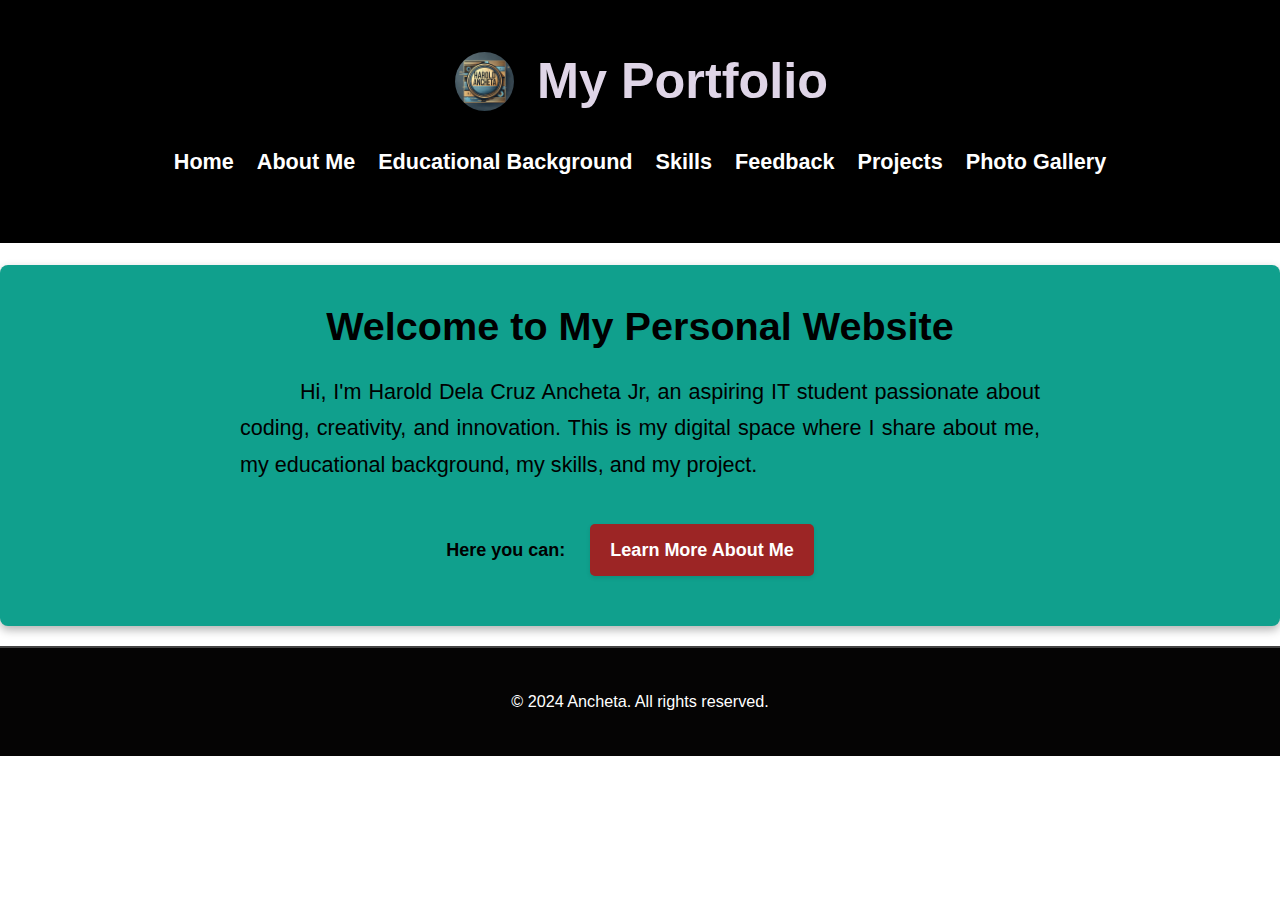
<file: index.html>
<!DOCTYPE html>
<html lang="en">
<head>
  <meta charset="UTF-8">
  <meta name="viewport" content="width=device-width, initial-scale=1.0">
  <meta http-equiv="X-UA-Compatible" content="ie=edge">
  <title>My Personal Website</title>
  <link rel="stylesheet" href="style.css">
</head>
<body>

  <header>
    <div class="container">
      <div class="logo-container">
        <img src="harold.1.webp" alt="Website Logo" class="logo">
        <h1>My Portfolio</h1>
      </div>
      <nav>
        <ul>
          <li><a href="index.html" class="active"> Home </a></li>
          <li><a href="about.html"> About Me </a></li>
          <li><a href="education.html"> Educational Background </a></li>
          <li><a href="skills.html"> Skills </a></li>
          <li><a href="pedbak.html"> Feedback </a></li>
          <li><a href="projects.html" class="active"> Projects </a></li>
          <li><a href="gallery.html" class="active"> Photo Gallery </a></li>
        </ul>
      </nav>
    </div>
  </header>

  <section id="home">
    <div class="content">
      <div class="hero">
        <h2>Welcome to My Personal Website</h2>
        <p>Hi, I'm Harold Dela Cruz Ancheta Jr, an aspiring IT student passionate about coding, creativity, and innovation. This is my digital space where I share about me, my educational background, my skills, and my project.</p> 
        <strong>Here you can:</strong>
        <a href="about.html" class="btn">Learn More About Me</a>
      </div>
    </div>
  </section>

  <footer>
    <div class="container">
      <p>&copy; 2024 Ancheta. All rights reserved.</p>
    </div>
  </footer>

</body>
</html>
</file>
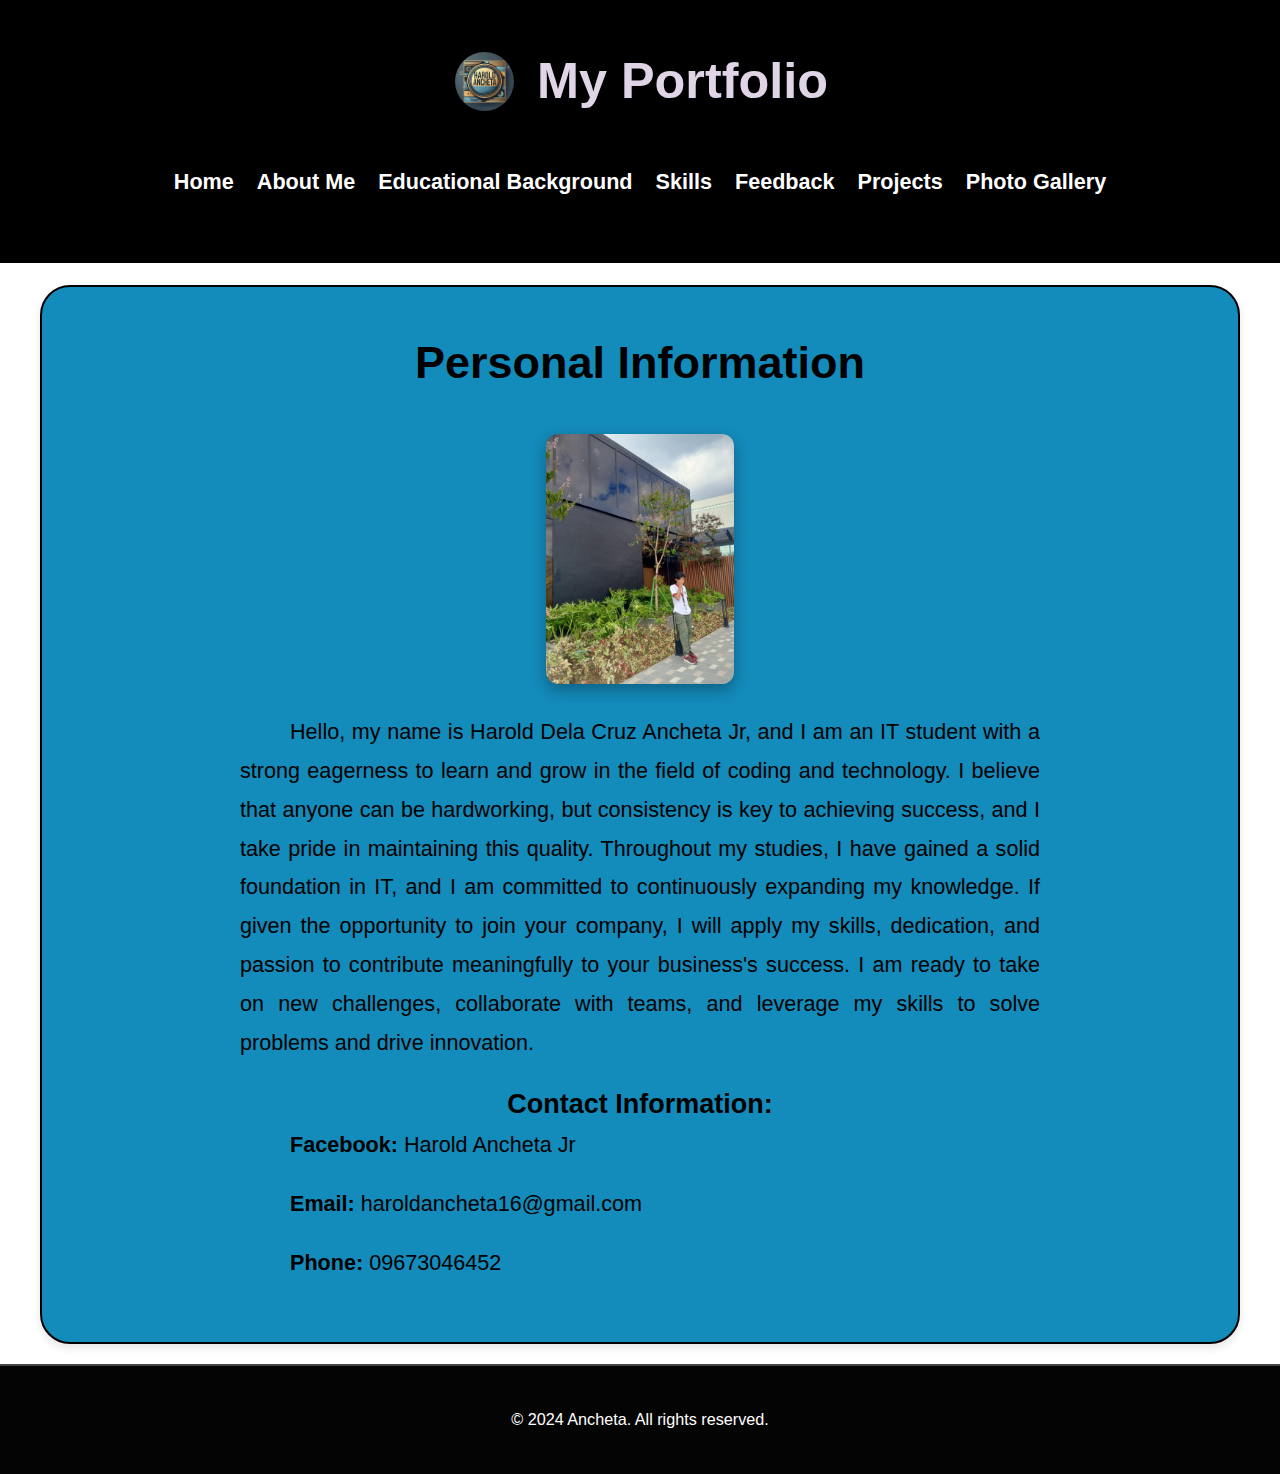
<file: about.html>
<!DOCTYPE html>
<html lang="en">
<head>
  <meta charset="UTF-8">
  <meta name="viewport" content="width=device-width, initial-scale=1.0">
  <meta http-equiv="X-UA-Compatible" content="ie=edge">
  <title>About Me</title>
  <link rel="stylesheet" href="style.css">
</head>
<body>

  <header>
    <div class="container">
      <div class="logo-container">
        <img src="harold.1.webp" alt="Website Logo" class="logo">
        <h1>My Portfolio</h1>
      <nav>
        <ul>
          <li><a href="index.html" class="active"> Home </a></li>
          <li><a href="about.html"> About Me </a></li>
          <li><a href="education.html"> Educational Background </a></li>
          <li><a href="skills.html"> Skills </a></li>
          <li><a href="pedbak.html"> Feedback </a></li>
          <li><a href="projects.html" class="active"> Projects </a></li>
          <li><a href="gallery.html" class="active"> Photo Gallery </a></li>
        </ul>
      </nav>
    </div>
  </header>

  <section id="about" class="white-border">
    <div class="content">
        <h2>Personal Information</h2>
        <img src="462551386_628970989461185_4091678912651691956_n.jpg" alt="462559341_888314796611163_5115572072689347271_n" class="home-image">
        <p>Hello, my name is Harold Dela Cruz Ancheta Jr, and I am an IT student with a strong eagerness to learn and grow in the field of coding and technology. I believe that anyone can be hardworking, but consistency is key to achieving success, and I take pride in maintaining this quality. Throughout my studies, I have gained a solid foundation in IT, and I am committed to continuously expanding my knowledge.
    
            If given the opportunity to join your company, I will apply my skills, dedication, and passion to contribute meaningfully to your business's success. I am ready to take on new challenges, collaborate with teams, and leverage my skills to solve problems and drive innovation.</p>
            <h3>Contact Information:</h3>
            <p><strong>Facebook:</strong> Harold Ancheta Jr</p>
            <p><strong>Email:</strong> haroldancheta16@gmail.com</p>
            <p><strong>Phone:</strong> 09673046452</p>
    </div>
  </section>

  <footer>
    <div class="container">
      <p>&copy; 2024 Ancheta. All rights reserved.</p>
    </div>
  </footer>

</body>
</html>
</file>
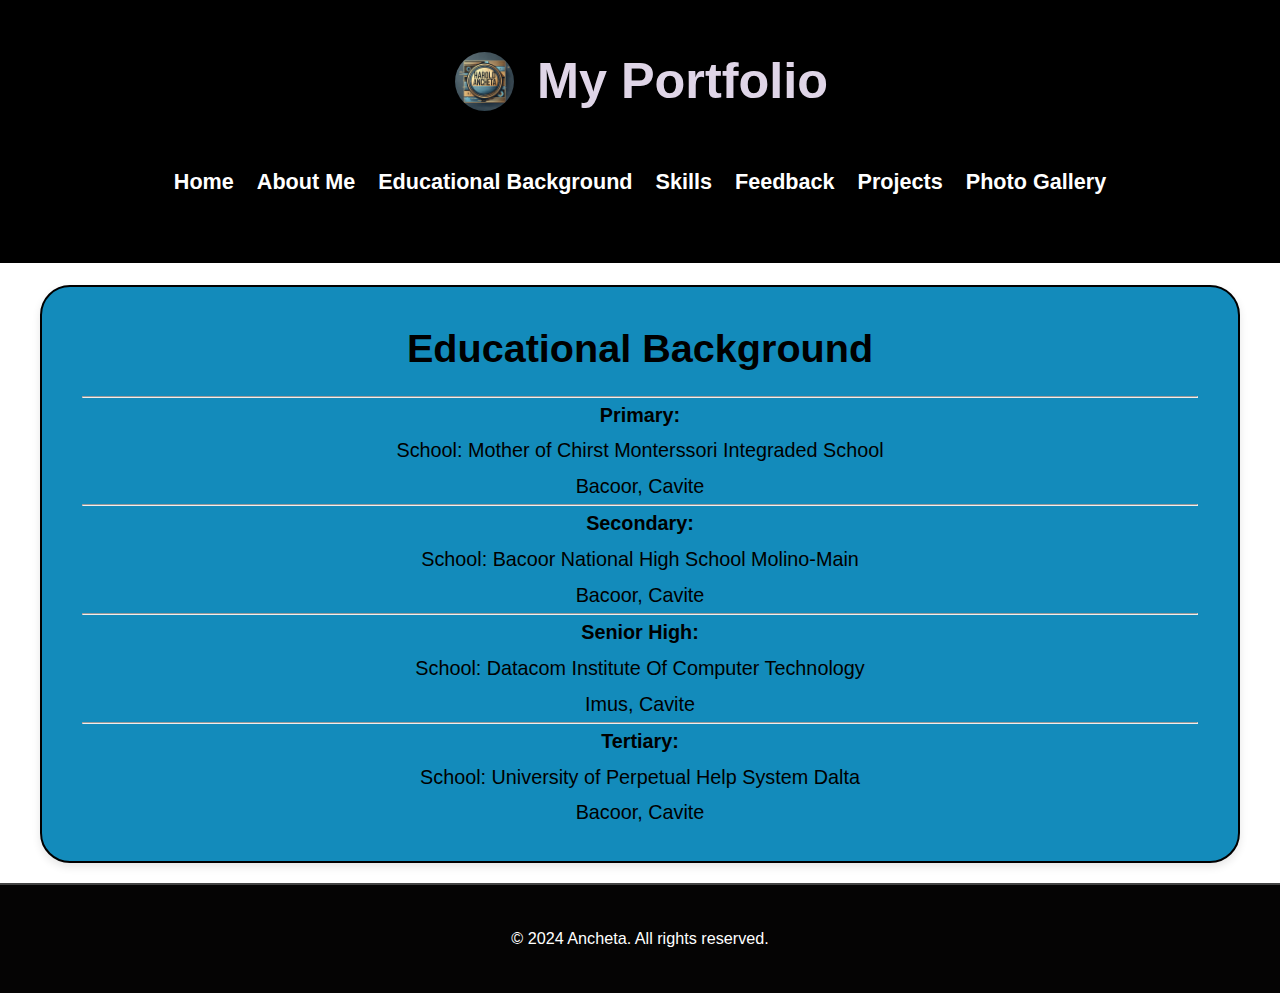
<file: education.html>
<!DOCTYPE html>
<html lang="en">
<head>
  <meta charset="UTF-8">
  <meta name="viewport" content="width=device-width, initial-scale=1.0">
  <meta http-equiv="X-UA-Compatible" content="ie=edge">
  <title>Educational Background</title>
  <link rel="stylesheet" href="style.css">
</head>
<body>

  <header>
    <div class="container">
      <div class="logo-container">
        <img src="harold.1.webp" alt="Website Logo" class="logo">
        <h1>My Portfolio</h1>
      <nav>
        <ul>
          <li><a href="index.html" class="active"> Home </a></li>
          <li><a href="about.html"> About Me </a></li>
          <li><a href="education.html"> Educational Background </a></li>
          <li><a href="skills.html"> Skills </a></li>
          <li><a href="pedbak.html"> Feedback </a></li>
          <li><a href="projects.html" class="active"> Projects </a></li>
          <li><a href="gallery.html" class="active"> Photo Gallery </a></li>
        </ul>
      </nav>
    </div>
  </header>

  <section id="education" class="white-border">
    <div class="content">
        <h2>Educational Background</h2>
        <hr>
                    <p><strong>Primary:</strong>
                    <p>School: Mother of Chirst Monterssori Integraded School</p>
                    <p>Bacoor, Cavite</p>
                    <hr>
                    <p><strong>Secondary:</strong>
                    <p>School: Bacoor National High School Molino-Main</p>
                    <p>Bacoor, Cavite</p>
                    <hr>
                    <p><strong>Senior High:</strong>
                    <p>School: Datacom Institute Of Computer Technology</p>
                    <p>Imus, Cavite</p>
                    <hr>
                    <p><strong>Tertiary:</strong>
                    <p>School: University of Perpetual Help System Dalta</p>
                    <p>Bacoor, Cavite</p>
    </div>
  </section>

  <footer>
    <div class="container">
      <p>&copy; 2024 Ancheta. All rights reserved.</p>
    </div>
  </footer>

</body>
</html>
</file>
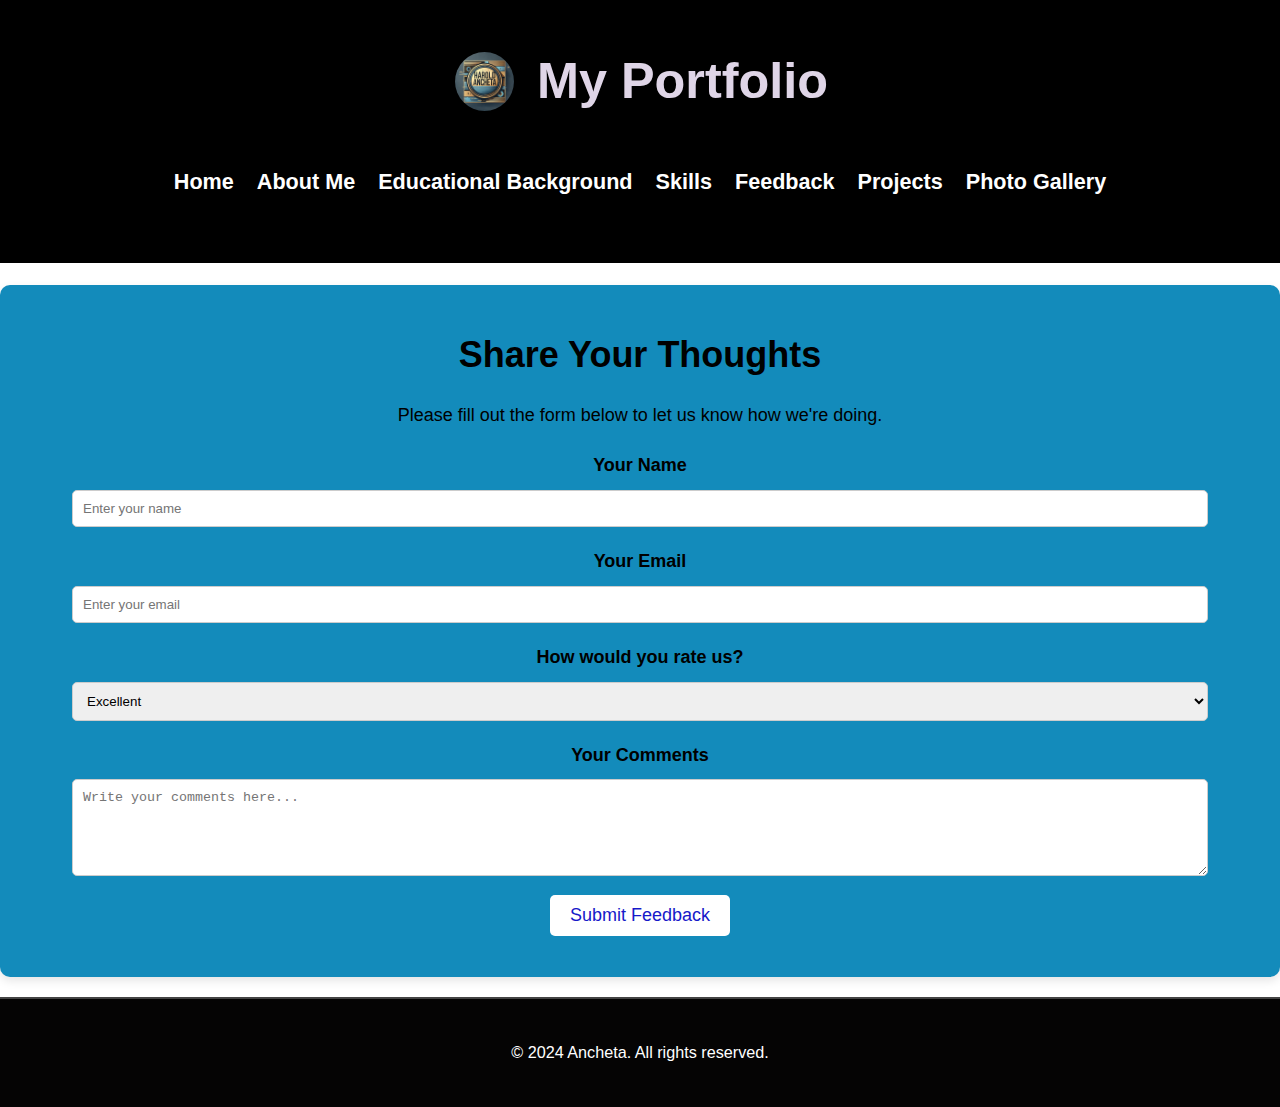
<file: feedback.html>
<!DOCTYPE html>
<html lang="en">
<head>
  <meta charset="UTF-8">
  <meta name="viewport" content="width=device-width, initial-scale=1.0">
  <title>Feedback</title>
  <link rel="stylesheet" href="style.css">
</head>
<body>
  <header>
    <div class="container">
        <div class="logo-container">
            <img src="harold.1.webp" alt="Website Logo" class="logo">
            <h1>My Portfolio</h1>
        <nav>
            <ul>
            <li><a href="index.html" class="active"> Home </a></li>
            <li><a href="about.html"> About Me </a></li>
            <li><a href="education.html"> Educational Background </a></li>
            <li><a href="skills.html"> Skills </a></li>
            <li><a href="pedbak.html"> Feedback </a></li>
             <li><a href="projects.html" class="active"> Projects </a></li>
            <li><a href="gallery.html" class="active"> Photo Gallery </a></li>
            </ul>
        </nav>
        </div>
    </header>
  <main>
    <section class="feedback-form">
      <div class="container">
        <h2>Share Your Thoughts</h2>
        <p>Please fill out the form below to let us know how we're doing.</p>
        <form action="#" method="POST">
          <label for="name">Your Name</label>
          <input type="text" id="name" name="name" placeholder="Enter your name" required>
          
          <label for="email">Your Email</label>
          <input type="email" id="email" name="email" placeholder="Enter your email" required>
          
          <label for="rating">How would you rate us?</label>
          <select id="rating" name="rating" required>
            <option value="excellent">Excellent</option>
            <option value="good">Good</option>
            <option value="average">Average</option>
            <option value="poor">Poor</option>
          </select>
          
          <label for="comments">Your Comments</label>
          <textarea id="comments" name="comments" rows="5" placeholder="Write your comments here..." required></textarea>
          
          <button type="submit" class="btn">Submit Feedback</button>
        </form>
      </div>
    </section>
  </main>
  <footer>
    <div class="container">
      <p>&copy; 2024 Ancheta. All rights reserved.</p>
    </div>
  </footer>
</body>
</html>
</file>
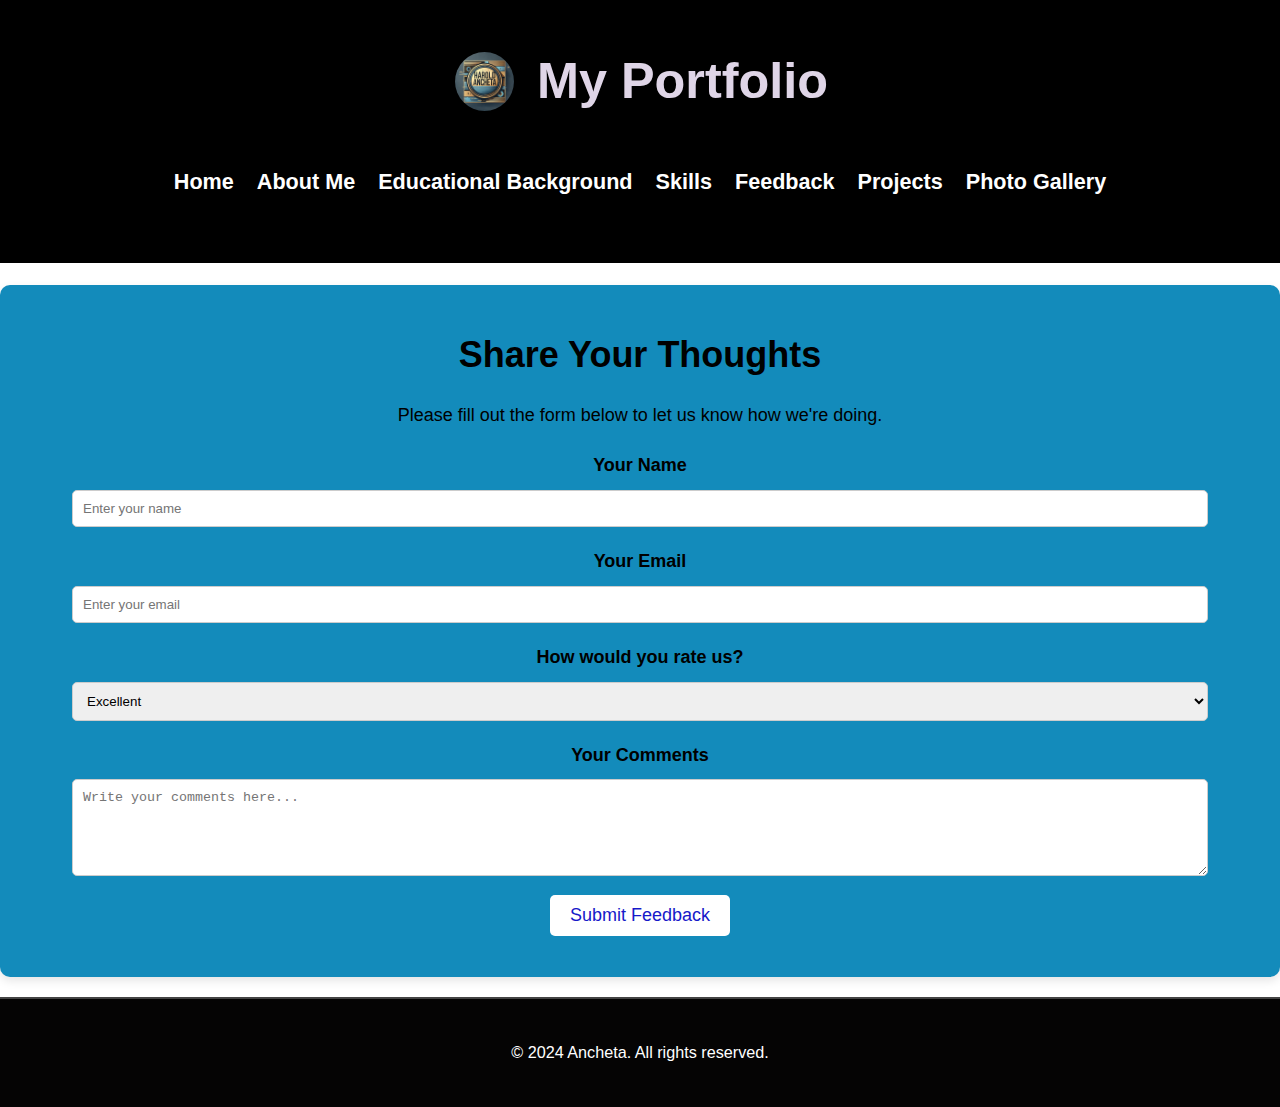
<file: pedbak.html>
<!DOCTYPE html>
<html lang="en">
<head>
  <meta charset="UTF-8">
  <meta name="viewport" content="width=device-width, initial-scale=1.0">
  <title>Feedback</title>
  <link rel="stylesheet" href="style.css">
</head>
<body>
<header>
    <div class="container">
        <div class="logo-container">
            <img src="harold.1.webp" alt="Website Logo" class="logo">
            <h1>My Portfolio</h1>
        <nav>
            <ul>
            <li><a href="index.html"> Home </a></li>
            <li><a href="about.html"> About Me </a></li>
            <li><a href="education.html"> Educational Background </a></li>
            <li><a href="skills.html"> Skills </a></li>
            <li><a href="pedbak.html"> Feedback </a></li>
            <li><a href="projects.html" class="active"> Projects </a></li>
	    <li><a href="gallery.html" class="active"> Photo Gallery </a></li>
            </ul>
        </nav>
        </div>
    </header>
  <main>
    <section class="feedback-form">
      <div class="container">
        <h2>Share Your Thoughts</h2>
        <p>Please fill out the form below to let us know how we're doing.</p>
        <form action="#" method="POST">
          <label for="name">Your Name</label>
          <input type="text" id="name" name="name" placeholder="Enter your name" required>
          
          <label for="email">Your Email</label>
          <input type="email" id="email" name="email" placeholder="Enter your email" required>
          
          <label for="rating">How would you rate us?</label>
          <select id="rating" name="rating" required>
            <option value="excellent">Excellent</option>
            <option value="good">Good</option>
            <option value="average">Average</option>
            <option value="poor">Poor</option>
          </select>
          
          <label for="comments">Your Comments</label>
          <textarea id="comments" name="comments" rows="5" placeholder="Write your comments here..." required></textarea>
          
          <button type="submit" class="btn">Submit Feedback</button>
        </form>
      </div>
    </section>
  </main>
  <footer>
    <div class="container">
      <p>&copy; 2024 Ancheta. All rights reserved.</p>
    </div>
  </footer>
</body>
</html>
</file>
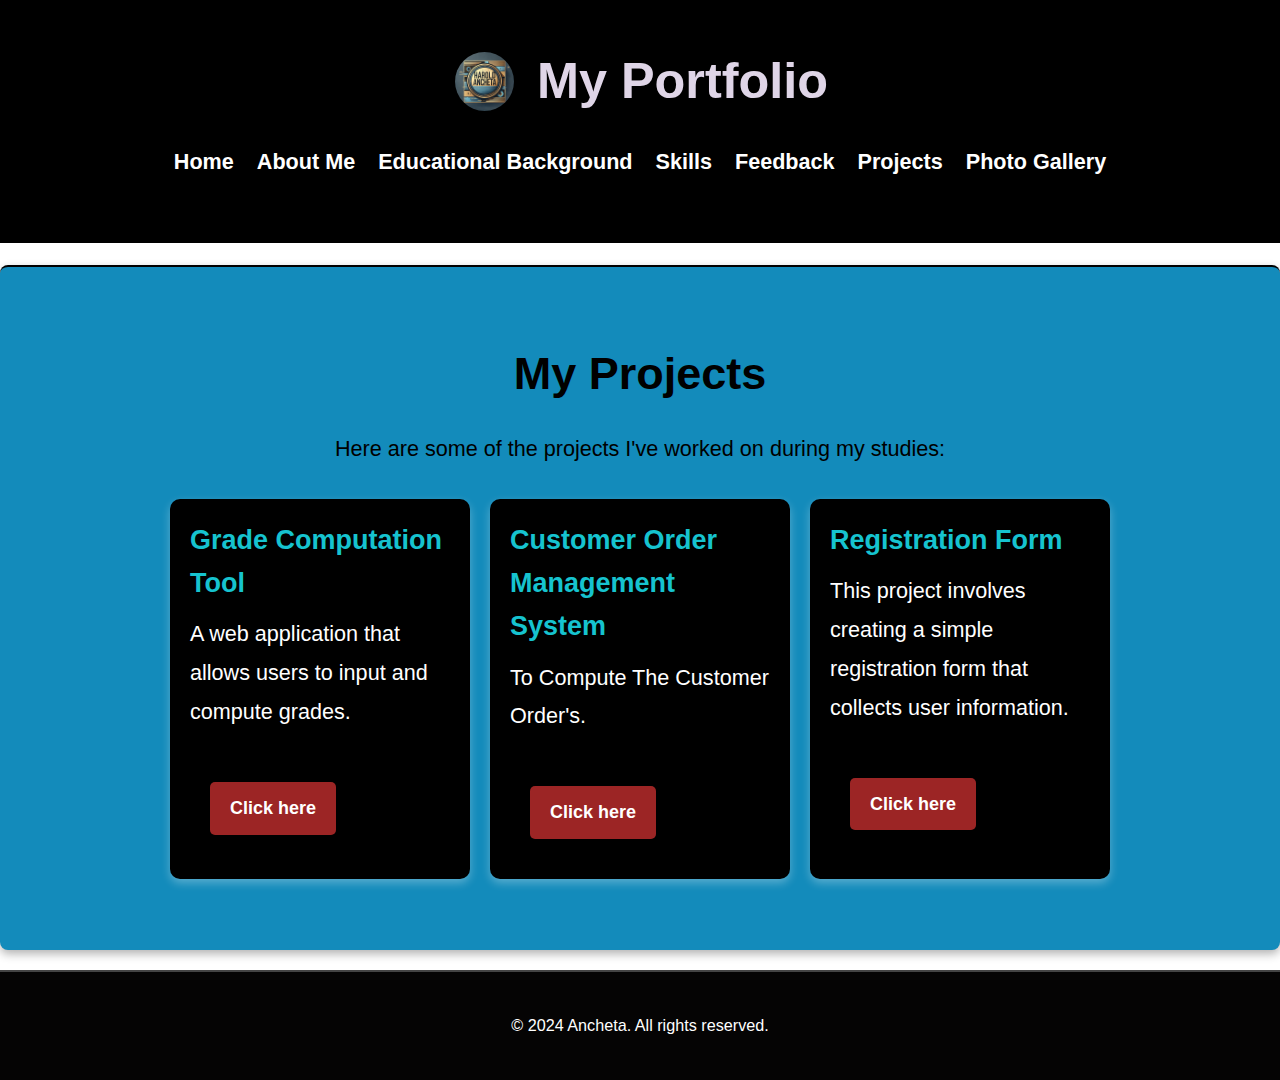
<file: projects.html>
<!DOCTYPE html>
<html lang="en">
<head>
  <meta charset="UTF-8">
  <meta name="viewport" content="width=device-width, initial-scale=1.0">
  <meta http-equiv="X-UA-Compatible" content="ie=edge">
  <title>My Projects</title>
  <link rel="stylesheet" href="style.css">
</head>
<body>
  <header>
    <div class="container">
      <div class="logo-container">
        <img src="harold.1.webp" alt="Website Logo" class="logo">
        <h1>My Portfolio</h1>
      </div>
      <nav>
        <ul>
          <li><a href="index.html"> Home </a></li>
          <li><a href="about.html"> About Me </a></li>
          <li><a href="education.html"> Educational Background </a></li>
          <li><a href="skills.html"> Skills </a></li>
          <li><a href="pedbak.html"> Feedback </a></li>
          <li><a href="projects.html" class="active"> Projects </a></li>
          <li><a href="gallery.html" class="active"> Photo Gallery </a></li>
        </ul>
      </nav>
    </div>
  </header>

  <section id="projects">
    <div class="container">
      <h2>My Projects</h2>
      <p>Here are some of the projects I've worked on during my studies:</p>
      <div class="projects-container">
        <div class="project-card">
          <h3>Grade Computation Tool</h3>
          <p>A web application that allows users to input and compute grades.</p>
          <a href=" https://hanchetajr22.github.io/Grade-calculator1/" class="btn" target="_blank">Click here</a>
        </div>
        <div class="project-card">
          <h3>Customer Order Management System</h3>
          <p>To Compute The Customer Order's.</p>
          <a href=" https://hanchetajr22.github.io/Customer-Order.github.io/" class="btn" target="_blank">Click here</a>
        </div>
        <div class="project-card">
          <h3>Registration Form</h3>
          <p>This project involves creating a simple registration form that collects user information.</p>
          <a href=" https://hanchetajr22.github.io/Registration.github.io/" class="btn" target="_blank">Click here</a>
        </div>
      </div>
    </div>
  </section>

  <footer>
    <div class="container">
      <p>&copy; 2024 Ancheta. All rights reserved.</p>
    </div>
  </footer>
</body>
</html>
</file>
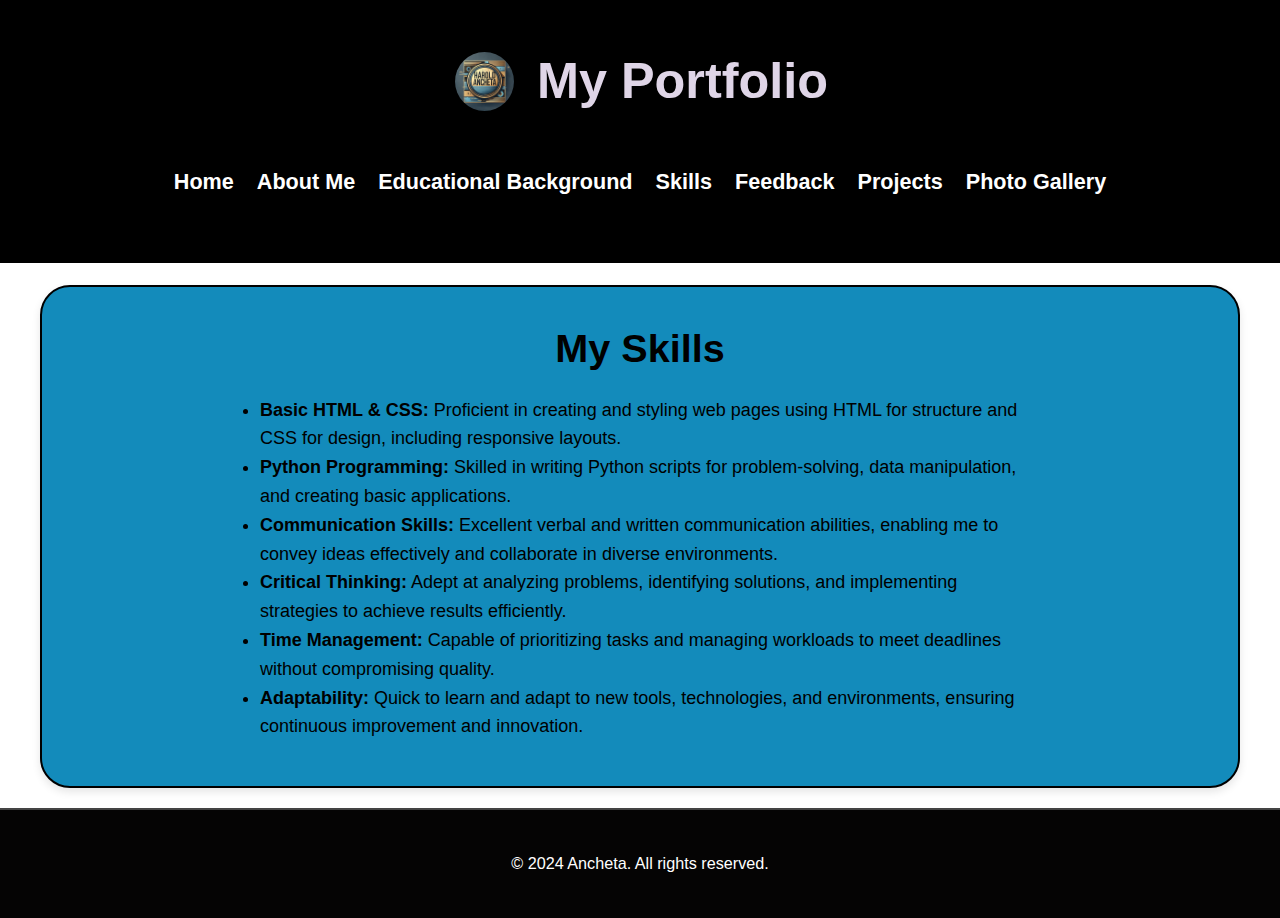
<file: skills.html>
<!DOCTYPE html>
<html lang="en">
<head>
  <meta charset="UTF-8">
  <meta name="viewport" content="width=device-width, initial-scale=1.0">
  <meta http-equiv="X-UA-Compatible" content="ie=edge">
  <title>Skills</title>
  <link rel="stylesheet" href="style.css">
</head>
<body>

  <header>
    <div class="container">
      <div class="logo-container">
        <img src="harold.1.webp" alt="Website Logo" class="logo">
        <h1>My Portfolio</h1>
      <nav>
        <ul>
          <li><a href="index.html" class="active"> Home </a></li>
          <li><a href="about.html"> About Me </a></li>
          <li><a href="education.html"> Educational Background </a></li>
          <li><a href="skills.html"> Skills </a></li>
          <li><a href="pedbak.html"> Feedback </a></li>
          <li><a href="projects.html" class="active"> Projects </a></li>
          <li><a href="gallery.html" class="active"> Photo Gallery </a></li>
        </ul>
      </nav>
    </div>
  </header>

  <section id="skills" class="white-border">
    <div class="content">
      <h2>My Skills</h2>
      <ul>
        <li>
          <strong>Basic HTML & CSS:</strong> 
          Proficient in creating and styling web pages using HTML for structure and CSS for design, including responsive layouts.
        </li>
        <li>
          <strong>Python Programming:</strong> 
          Skilled in writing Python scripts for problem-solving, data manipulation, and creating basic applications.
        </li>
        <li>
          <strong>Communication Skills:</strong> 
          Excellent verbal and written communication abilities, enabling me to convey ideas effectively and collaborate in diverse environments.
        </li>
        <li>
          <strong>Critical Thinking:</strong> 
          Adept at analyzing problems, identifying solutions, and implementing strategies to achieve results efficiently.
        </li>
        <li>
          <strong>Time Management:</strong> 
          Capable of prioritizing tasks and managing workloads to meet deadlines without compromising quality.
        </li>
        <li>
          <strong>Adaptability:</strong> 
          Quick to learn and adapt to new tools, technologies, and environments, ensuring continuous improvement and innovation.
        </li>
      </ul>
    </div>
  </section>

  <footer>
    <div class="container">
      <p>&copy; 2024 Ancheta. All rights reserved.</p>
    </div>
  </footer>

</body>
</html>
</file>
<file: style.css>
/* Reset default browser styles */
* {
  margin: 0;
  padding: 0;
  box-sizing: border-box;
}

body {
  font-family: 'Segoe UI', Tahoma, Geneva, Verdana, sans-serif;
  line-height: 1.6;
  background-color: #ffffff;
  color: #000000;
  margin: 0;
  height: 300px;
  font-size: 18px;
}

/* General container */
.container {
  width: 95%;
  max-width: 1200px;
  margin: 0 auto;
  padding: 21px;
}

/* Header styling */
header {
  background-color: #000000;
  padding: 20px;
  border-bottom: 2px solid #ffffff;
  text-align: center;
}

header .logo-container {
  display: flex;
  align-items: center;
  justify-content: center;
  gap: 20px;
  flex-wrap: wrap;
}

header .logo {
  height: 65px;
  width: 65px;
  border-radius: 50%;
  border: 3px solid #000000;
  object-fit: cover;
}

header h1 {
  text-align: center;
  font-size: 2.8em;
  color: #dfd5e7;
}

/* Navigation */
nav ul {
  list-style: none;
  display: flex;
  justify-content: center;
  gap: 23px;
  padding: 23px 0;
}

nav ul li {
  margin: 0;
}

nav ul li a {
  color: #ffffff;
  text-decoration: none;
  font-weight: bold;
  font-size: 1.2em;
  transition: color 0.3s ease;
}

nav ul li a:hover {
  color: #961b1b;
  border-bottom: 5x solid rgb(34, 236, 186);
}

/* Home paragraph section */
#home p {
  text-align: justify;
  font-size: 1.2em;
  text-indent: 60px;
  line-height: 1.7;
  max-width: 800px;
  margin: 0 auto 20px;
}

/* Hero Section */
#about {
  text-align: center;
  padding: 40px 20px;
}

#about h2 {
  font-size: 2.5em;
  color: #000000;
  margin-bottom: 15px;
}

#about h3 {
  font-size: 1.5em;
  color: #000000;
}

#about p {
  text-align: justify;
  font-size: 1.2em;
  text-indent: 50px;
  line-height: 1.8;
  color: #000000;
  max-width: 800px;
  margin: 0 auto 20px;
}

#education p {
  color: #000000;
}

#about .home-image {
  margin: 20px 0;
  max-width: 100%;
  height: 250px;
  border-radius: 12px;
  box-shadow: 0 6px 15px rgba(0, 0, 0, 0.3);
}


section {
  margin: 20px auto;
  padding: 30px;
  background-color: #10a08d;
  border-radius: 8px;
  box-shadow: 0 4px 10px rgba(0, 0, 0, 0.3);
  text-align: center;
}

/* Section styling with white border for About Me, Educational Background, and Skills */
section.white-border {
  padding: 30px 40px;
  margin: 20px auto;
  max-width: 1200px;
  background-color: rgb(19, 139, 187);
  border: 2px solid #000000; /* Add border */
  border-radius: 30px; /* Optional: rounded corners */
  box-shadow: 0 4px 8px rgba(0, 0, 0, 0.1); /* Optional: soft shadow */
}

section h2 {
  font-size: 2.2em;
  color: #000000;
  margin-bottom: 15px;
}

section p {
  font-size: 1.1em;
  line-height: 1.8;
  color: #000000;
}

section ul {
  list-style: disc;
  margin: 15px auto;
  text-align: left;
  color: #000000;
  max-width: 800px;
  padding-left: 20px;
}

/* Feedback section */
.feedback-form {
  background: rgb(19, 139, 187);
  padding: 20px;
  border-radius: 10px;
  box-shadow: 0 4px 10px rgba(0, 0, 0, 0.1);
}

.feedback-form h2 {
  font-size: 2em;
  margin-bottom: 15px;
  text-align: center;
}

.feedback-form p {
  color: #000000;
  font-size: 1em;
  margin-bottom: 20px;
  text-align: center;
}

form label {
  color: #000000;
  font-weight: bold;
  margin-top: 10px;
  display: block;
}

form input,
form textarea,
form select {
  color: #000000;
  width: 100%;
  padding: 10px;
  margin: 10px 0;
  border: 1px solid #ccc;
  border-radius: 5px;
}

form button.btn {
  background-color: #ffffff;
  color: #1619c9;
  padding: 10px 20px;
  border: none;
  border-radius: 5px;
  cursor: pointer;
  font-size: 1em;
}

form button.btn:hover {
  background-color: #ecf0eb;
}

footer {
  text-align: center;
  padding: 20px 0;
  background: #333;
  color: #fff;
  margin-top: 20px;
}

/* Projects Section */
#projects {
  background-color: rgb(19, 139, 187);
  color: #000000;
  text-align: center;
  padding: 50px 20px;
  border-top: 2px solid #000000;
}

#projects h2 {
  font-size: 2.5em;
  color: #000000;
  margin-bottom: 20px;
}

#projects p {
  font-size: 1.2em;
  margin-bottom: 30px;
}

.projects-container {
  display: flex;
  flex-wrap: wrap;
  justify-content: center;
  gap: 20px;
}

.project-card {
  background-color: #000000;
  border-radius: 10px;
  padding: 20px;
  text-align: left;
  width: 300px;
  box-shadow: 0 4px 10px rgba(255, 254, 254, 0.3);
  transition: transform 0.2s, box-shadow 0.2s;
}

.project-card h3 {
  font-size: 1.5em;
  color: #16c3cf;
  margin-bottom: 10px;
}

.project-card p {
  font-size: 1em;
  margin-bottom: 20px;
  color: #ffffff;
}

.project-card:hover {
  transform: translateY(-5px);
  box-shadow: 0 6px 15px rgba(0, 0, 0, 0.5);
}

/* Gallery section */
.gallery {
  display: grid;
  grid-template-columns: repeat(auto-fit, minmax(150px, 1fr));
  gap: 10px;
  padding: 20px;
}

.gallery-item {
  text-align: center;
  border: 2px solid #ddd;
  border-radius: 8px;
  box-shadow: 0 4px 6px rgba(0, 0, 0, 0.1);
  transition: transform 0.3s ease;
}

.gallery-item img {
  width: 100%;
  height: auto;
  display: block;
  border-bottom: 2px solid #ddd;
}

.gallery-item p {
  margin: 10px 0;
  padding: 0 10px;
  font-size: 0.9rem;
}

.gallery-item:hover {
  transform: scale(1.05);
}

footer {
  text-align: center;
  background: #333;
  color: #fff;
  padding: 10px 0;
  margin-top: 20px;
}

/* Buttons */
a.btn {
  display: inline-block;
  padding: 12px 20px;
  margin: 20px;
  background-color: #9c2525;
  color: #ffffff;
  text-decoration: none;
  font-weight: bold;
  border-radius: 5px;
  transition: background-color 0.3s ease;
  cursor: pointer;
  transition: background-color 0.3s ease, transform 0.2s;
  box-shadow: 0 2px 4px rgba(0, 0, 0, 0.1);
}

a.btn:hover {
  background-color: #1ec492;
  transform: translateY(-2px);
}

/* Footer */
footer {
  background-color: #050404;
  color: #fff;
  text-align: center;
  padding: 20px 0;
  margin: auto;
  border-top: 2px solid #444;
}

footer p {
  font-size: 0.9em;
  margin: 0;
}


/* Mobile responsiveness */
@media (max-width: 768px) {
  .container {
    width: 95%;
  }

  header .logo-container {
    flex-direction: column;
    gap: 10px;
  }

  nav ul {
    flex-direction: column;
    gap: 10px;
  }

  #about h2 {
    font-size: 2em;
  }

  section {
    padding: 20px;
  }

  footer {
    font-size: 0.8em;
  }

    .projects-container {
    flex-direction: column;
    align-items: center;
  }

  .project-card {
    width: 90%;
  }
}
</file>
